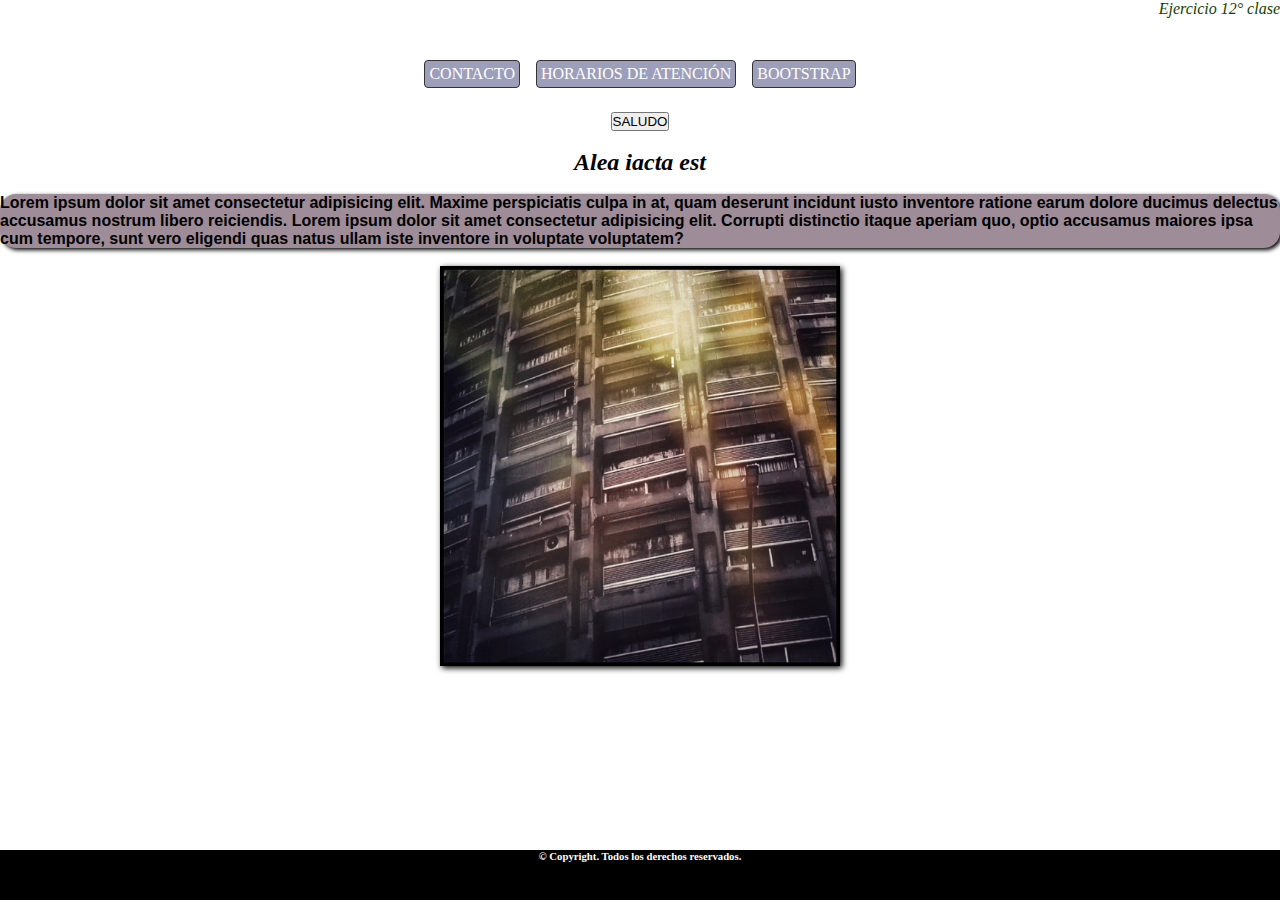
<file: index.html>
<!DOCTYPE html>
<html lang="en">
  <head>
    <meta charset="UTF-8" />
    <meta name="viewport" content="width=device-width, initial-scale=1.0" />

    <!--link para bootstrap-->
    <link
      href="https://cdn.jsdelivr.net/npm/bootstrap@5.3.1/dist/css/bootstrap.min.css"
      rel="stylesheet"
      integrity="sha384-4bw+/aepP/YC94hEpVNVgiZdgIC5+VKNBQNGCHeKRQN+PtmoHDEXuppvnDJzQIu9"
      crossorigin="anonymous"
    />

    <!--link para css-->
    <link rel="stylesheet" href="./css/style.css" />

    <!--saludo javascript-->
    <script src="./js/saludo.js"></script>

    <title>Ejercicio 12</title>
  </head>

  <!--HEADER-->

  <body>
    <header class="claseheader">
      <h1 class="ejercicio">Ejercicio 12° clase</h1>
      <br />

      <nav>
        <ul>
          <li><a href="./pages/contacto.html">CONTACTO</a></li>

          <li>
            <a href="./pages/horariodeatencion.html">HORARIOS DE ATENCIÓN</a>
          </li>

          <li><a href="./pages/bootstrap.html">BOOTSTRAP</a></li>
        </ul>
      </nav>
    </header>
    <main>
      <div class="boton">
        <button id="saludar">SALUDO</button>
      </div>
      <br />
      <article>
        <h2><i>Alea iacta est</i></h2>
      </article>

      <br />

      <section>
        <p class="parrafo">
          Lorem ipsum dolor sit amet consectetur adipisicing elit. Maxime
          perspiciatis culpa in at, quam deserunt incidunt iusto inventore
          ratione earum dolore ducimus delectus accusamus nostrum libero
          reiciendis. Lorem ipsum dolor sit amet consectetur adipisicing elit.
          Corrupti distinctio itaque aperiam quo, optio accusamus maiores ipsa
          cum tempore, sunt vero eligendi quas natus ullam iste inventore in
          voluptate voluptatem?
        </p>

        <br />
        <img src="./img/foto.jpg" alt="fotoedificio" width="400 px" />

        <br />
      </section>
    </main>

    <!--FOOTER-->
    <footer class="footerclase">
      <h6>&copy; Copyright. Todos los derechos reservados.</h6>
    </footer>

    <script
      src="https://cdn.jsdelivr.net/npm/bootstrap@5.3.1/dist/js/bootstrap.bundle.min.js"
      integrity="sha384-HwwvtgBNo3bZJJLYd8oVXjrBZt8cqVSpeBNS5n7C8IVInixGAoxmnlMuBnhbgrkm"
      crossorigin="anonymous"
    ></script>
  </body>
</html>
</file>
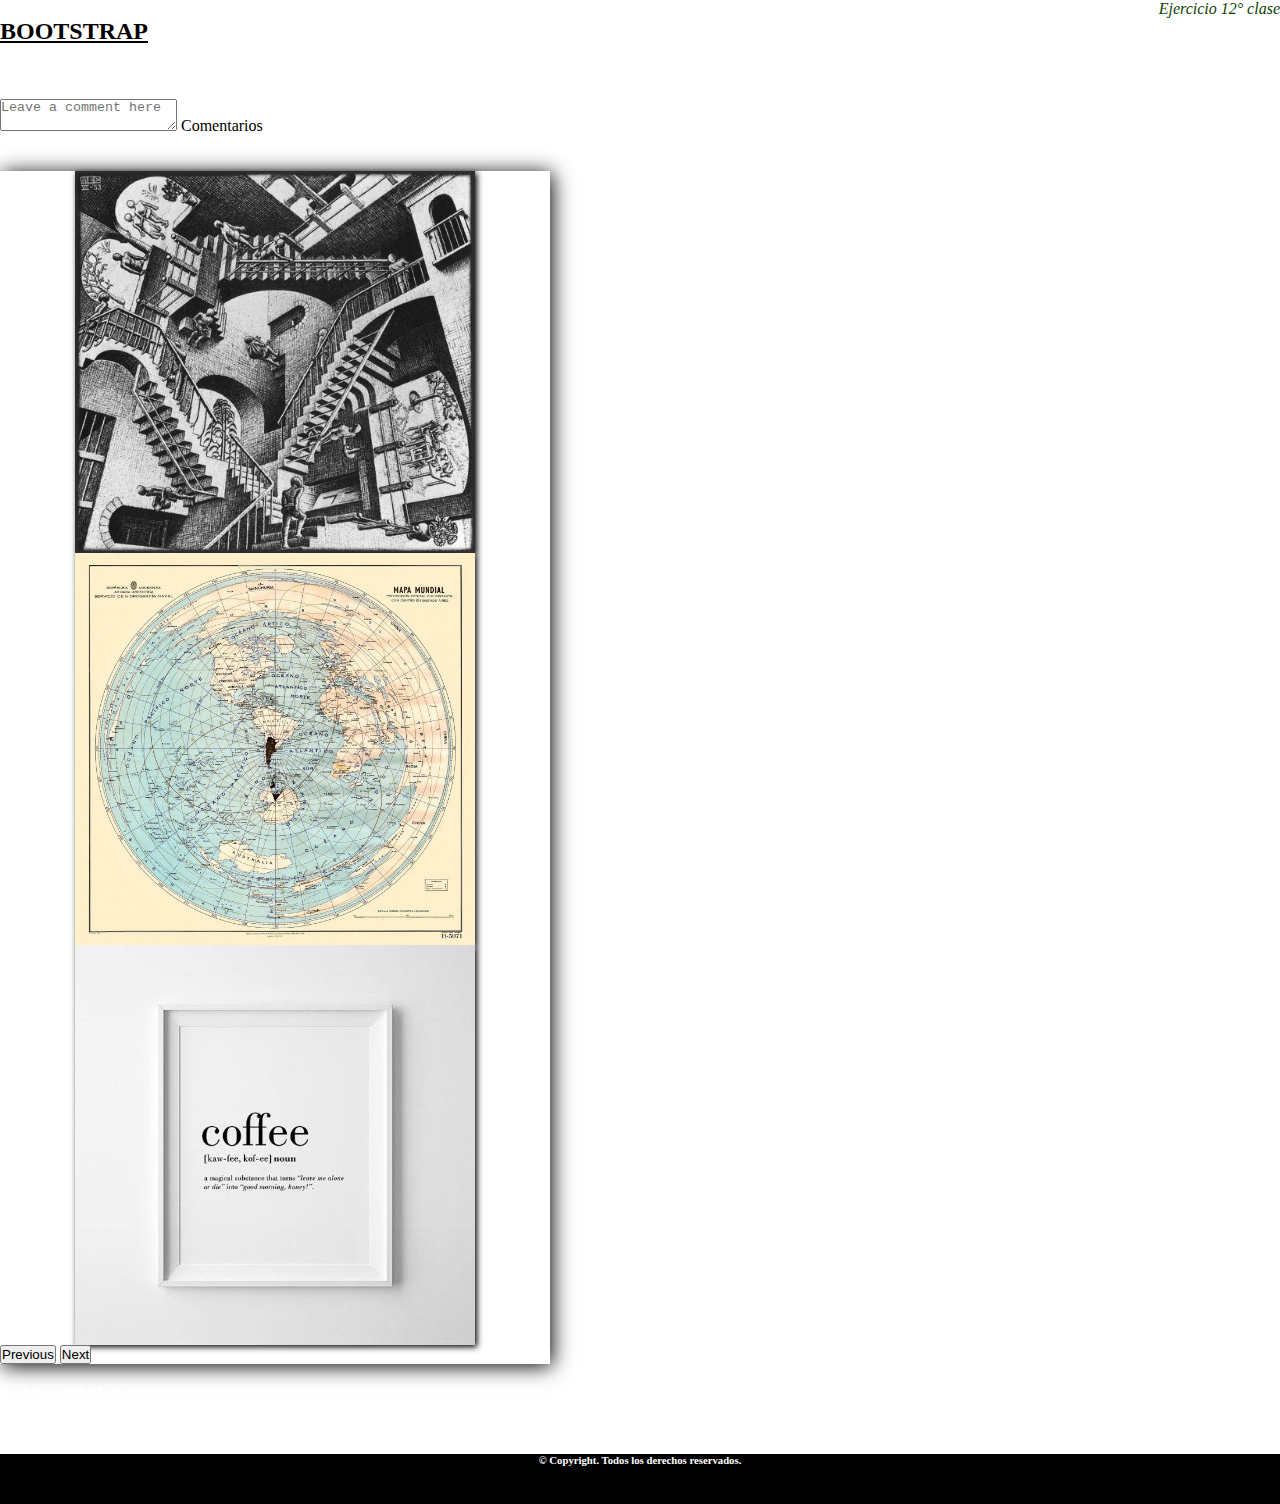
<file: pages/bootstrap.html>
<!DOCTYPE html>
<html lang="en">
  <head>
    <meta charset="UTF-8" />
    <meta name="viewport" content="width=device-width, initial-scale=1.0" />

    <!--link para bootstrap-->
    <link
      href="https://cdn.jsdelivr.net/npm/bootstrap@5.3.1/dist/css/bootstrap.min.css"
      rel="stylesheet"
      integrity="sha384-4bw+/aepP/YC94hEpVNVgiZdgIC5+VKNBQNGCHeKRQN+PtmoHDEXuppvnDJzQIu9"
      crossorigin="anonymous"
    />

    <link rel="stylesheet" href="../css/style.css" />

    <title>Ejercicio 12</title>
  </head>
  <body>
    <header class="claseheader">
      <h1 class="ejercicio">Ejercicio 12° clase</h1>

      <h2><u>BOOTSTRAP</u></h2>
      <br />
    </header>
    <main>
      <!--botón-->

      <a
        href="https://getbootstrap.com/"
        class="btn btn-primary"
        target="_blank"
        >Bootstrap</a
      >

      <a
        href="https://fonts.google.com/"
        class="btn btn-secondary"
        target="_blank"
        >Google Fonts</a
      >

      <a href="https://fontawesome.com/" class="btn btn-warning" target="_blank"
        >Font Awesome</a
      >

      <br />
      <br />
      <!--textareas-->
      <div class="form-floating">
        <textarea
          class="form-control"
          placeholder="Leave a comment here"
          id="floatingTextarea"
        ></textarea>
        <label for="floatingTextarea">Comentarios</label>
      </div>
      <br />
      <br />
      <!--carousel-->
      <div id="carouselExample" class="carousel slide">
        <div class="carousel-inner">
          <div class="carousel-item active">
            <img
              src="../img/uno.jpg"
              class="d-block w-100"
              alt="UNO"
              width="10px"
            />
          </div>
          <div class="carousel-item">
            <img src="../img/dos.jpeg" class="d-block w-100" alt="DOS" />
          </div>
          <div class="carousel-item">
            <img src="../img/tres.jpg" class="d-block w-100" alt="TRES" />
          </div>
        </div>
        <button
          class="carousel-control-prev"
          type="button"
          data-bs-target="#carouselExample"
          data-bs-slide="prev"
        >
          <span class="carousel-control-prev-icon" aria-hidden="true"></span>
          <span class="visually-hidden">Previous</span>
        </button>
        <button
          class="carousel-control-next"
          type="button"
          data-bs-target="#carouselExample"
          data-bs-slide="next"
        >
          <span class="carousel-control-next-icon" aria-hidden="true"></span>
          <span class="visually-hidden">Next</span>
        </button>
      </div>
      <br />
      <a href="../index.html" class="btn btn-dark">VOLVER AL INICIO</a>
    </main>
    <br />
    <br />
    <br />
    <footer class="footerclase">
      <h6>&copy; Copyright. Todos los derechos reservados.</h6>
    </footer>

    <script
      src="https://cdn.jsdelivr.net/npm/bootstrap@5.3.1/dist/js/bootstrap.bundle.min.js"
      integrity="sha384-HwwvtgBNo3bZJJLYd8oVXjrBZt8cqVSpeBNS5n7C8IVInixGAoxmnlMuBnhbgrkm"
      crossorigin="anonymous"
    ></script>
  </body>
</html>
</file>
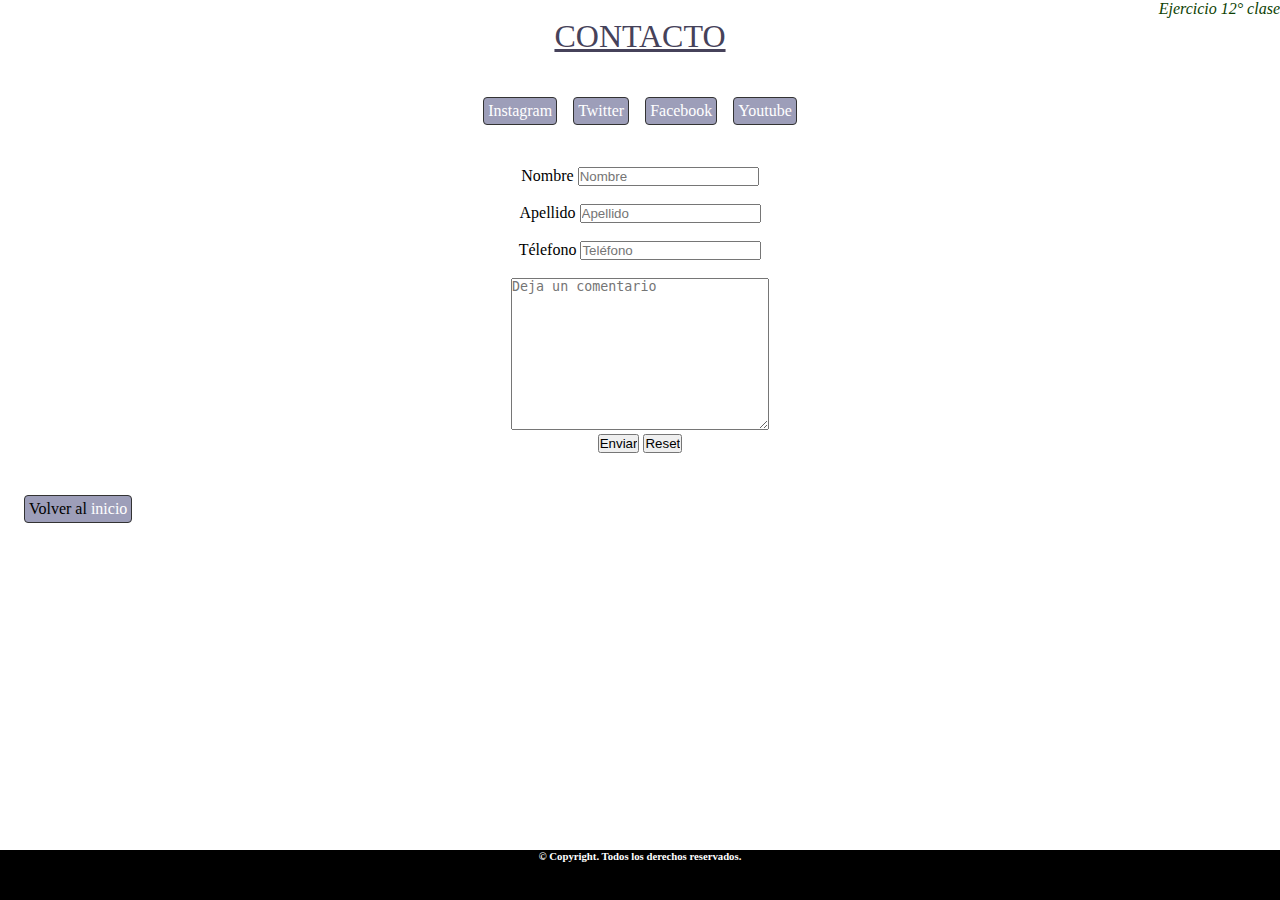
<file: pages/contacto.html>
<!DOCTYPE html>
<html lang="en">
  <head>
    <meta charset="UTF-8" />
    <meta name="viewport" content="width=device-width, initial-scale=1.0" />

    <link rel="stylesheet" href="../css/style.css" />

    <title>Ejercicio 12</title>
  </head>

  <!--HEADER-->

  <body>
    <header class="claseheader">
      <h1 class="ejercicio">Ejercicio 12° clase</h1>

      <h2 class="contactotitle"><u>CONTACTO</u></h2>
      <br />

      <nav>
        <ul>
          <li>
            <a href="https://www.instagram.com/lasfindelmundo/" target="_blank"
              >Instagram</a
            >
          </li>
          <li>
            <a href="https://twitter.com/lasfindelmundo" target="_blank"
              >Twitter</a
            >
          </li>
          <li>
            <a href="https://www.facebook.com/lasfindelmundo" target="_blank"
              >Facebook</a
            >
          </li>
          <li>
            <a
              href="https://www.youtube.com/channel/UCMONCre7-bykIQG-Jad9Fjw"
              target="_blank"
              >Youtube</a
            >
          </li>
        </ul>
      </nav>
      <br />
    </header>

    <main>
      <form class="formulario">
        <label for="nombre">Nombre</label>
        <input type="text" name="nombre" placeholder="Nombre" id="nombre" />

        <br />
        <br />

        <label for="apellido">Apellido</label>
        <input
          type="text"
          name="apellido"
          placeholder="Apellido"
          id="apellido"
        />
        <br />
        <br />
        <label for="telefono">Télefono</label>
        <input
          type="text"
          name="telefono"
          placeholder="Teléfono"
          id="telefono"
        />
        <br />
        <br />
        <textarea
          name=""
          id=""
          cols="30"
          rows="10"
          placeholder="Deja un comentario"
        ></textarea>

        <br />

        <input type="submit" value="Enviar" onclick="enviar()" />
        <input type="reset" />

        <br />
      </form>
      <br />
      <ul>
        <li>Volver al <a href="../index.html">inicio</a></li>
      </ul>
    </main>

    <br />

    <!--FOOTER-->

    <footer class="footerclase">
      <h6>&copy; Copyright. Todos los derechos reservados.</h6>
    </footer>
    <script src="../js/formulario.js"></script>
  </body>
</html>
</file>
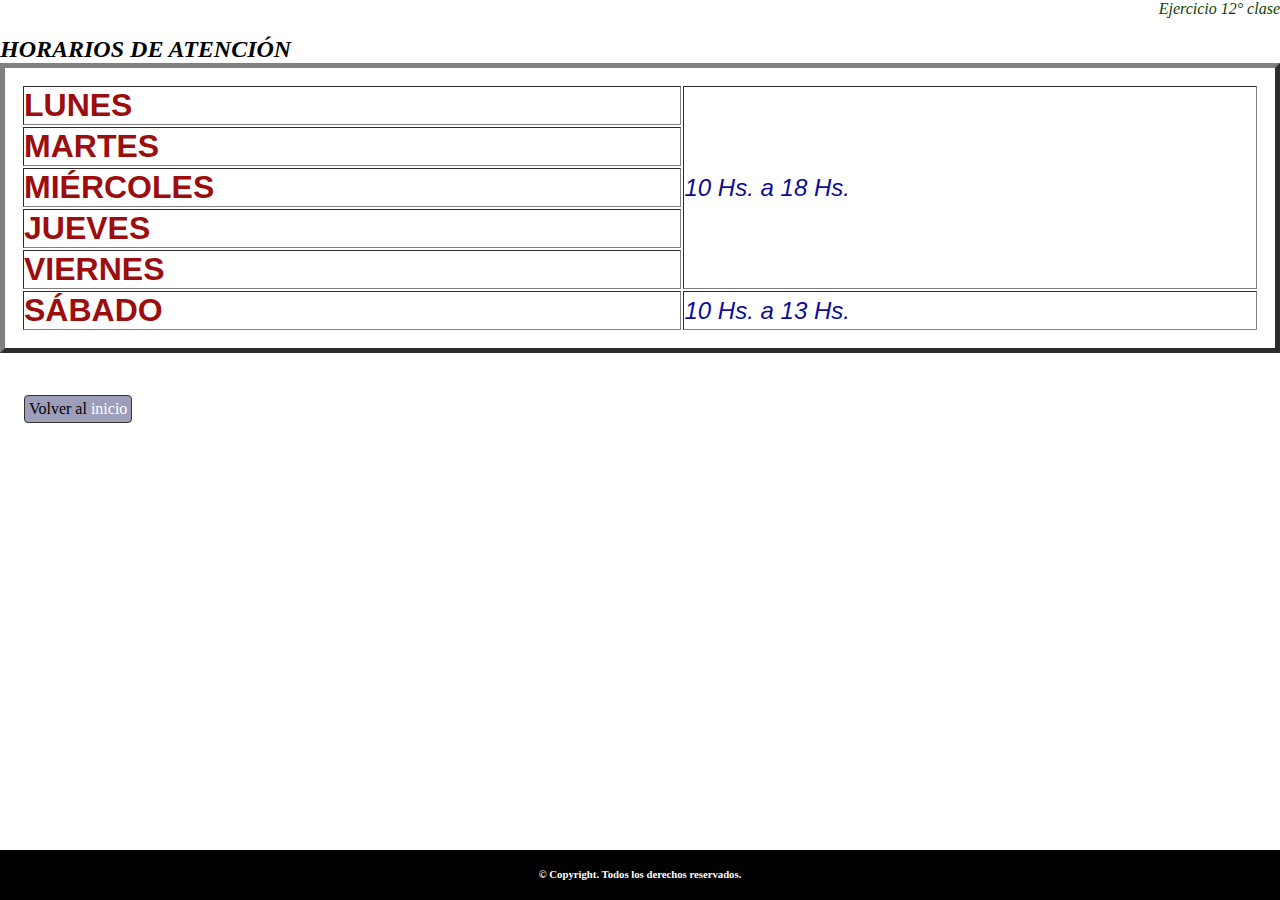
<file: pages/horariodeatencion.html>
<!DOCTYPE html>
<html lang="en">
  <head>
    <meta charset="UTF-8" />
    <meta name="viewport" content="width=device-width, initial-scale=1.0" />

    <link rel="stylesheet" href="../css/style.css" />

    <title>Ejercicio 12</title>
  </head>

  <!--HEADER-->

  <body>
    <header class="claseheader">
      <h1 class="ejercicio">Ejercicio 12° clase</h1>
      <br />

      <h2><i>HORARIOS DE ATENCIÓN</i></h2>
    </header>

    <table border="5" class="tablefont">
      <tr>
        <td><b>LUNES</b></td>
        <td class="tablehour" rowspan="5"><i>10 Hs. a 18 Hs.</i></td>
      </tr>
      <tr>
        <td><b>MARTES</b></td>
      </tr>
      <tr>
        <td><b>MIÉRCOLES</b></td>
      </tr>
      <tr>
        <td><b>JUEVES</b></td>
      </tr>
      <tr>
        <td><b>VIERNES</b></td>
      </tr>
      <tr>
        <td><b>SÁBADO</b></td>
        <td class="tablehour"><i>10 Hs. a 13 Hs.</i></td>
      </tr>
    </table>

    <br />
    <ul>
      <li>Volver al <a href="../index.html">inicio</a></li>
    </ul>

    <!--FOOTER-->
    <br />
    <footer class="footerclase">
      <br />
      <h6>&copy; Copyright. Todos los derechos reservados.</h6>
    </footer>
  </body>
</html>
</file>
<file: css/style.css>
/*para index y botones*/

* {
  margin: 0;
  padding: 0;
  box-sizing: border-box;
}

html {
  height: 100%;
}

body {
  display: flex;
  flex-direction: column;
  min-height: 100%;
  background-color: #fff;
}

footer {
  margin-top: auto;
}

.boton {
  display: flex;
  justify-content: center;
  align-items: center;
  text-align: center;
}

nav {
  background-color: #fff;
  width: 100%;
  display: flex;
  justify-content: center;
  align-items: center;
}

ul {
  padding: 1.5rem;
  display: flex;
  gap: 1rem;
}

li {
  list-style-type: none;
  border: 1px solid #333;
  padding: 4px;
  background: #9d9eb9;
  border-radius: 4px;
}

a {
  color: #fff;
  text-decoration: none;
}

li:hover {
  transform: translateY(-2px);
  box-shadow: -4px 4px #08615c;
  transition: all 300ms;
}

img {
  width: 400px;
  box-shadow: 2px 2px 6px #000;

  display: block;
  margin: auto;
}

.parrafo {
  background: #9e8c98;
  font-size: 1rem;
  font-family: "Gill Sans", "Gill Sans MT", Calibri, "Trebuchet MS", sans-serif;
  font-weight: 900;
  border-radius: 16px;
  box-shadow: 2px 2px 4px #000;
}

article {
  text-align: center;
}

.claseheader {
  height: 100%;
  width: 100%;
}

.footerclase {
  margin-top: auto;
  background: #000;
  height: 50px;
  width: 100%;
  color: #fff;
  text-align: center;
}

/*para horario de atención*/

.tablefont {
  font: bold;
  color: #9c0e0e;
  padding: 1rem;
  font-size: 2rem;
  font-family: Arial, Helvetica, sans-serif;
}

.tablehour {
  color: rgb(12, 12, 151);
  font: oblique;
  font-size: 1.5rem;
}

/*para contacto*/

.ejercicio {
  text-align: right;
  font: bold;
  font-style: oblique;
  font-weight: 100;
  font-size: 1rem;
  color: rgb(13, 63, 3);
}

.contactotitle {
  font-size: 2rem;
  font-weight: 300;
  font: bolder;
  color: rgb(70, 66, 90);
  text-align: center;
}

.formulario {
  border: #fff;
  text-align: center;
}

/*CAROUSEL*/
#carouselExample {
  box-shadow: 2px 2px 20px #000;
  width: 550px;
}
</file>
